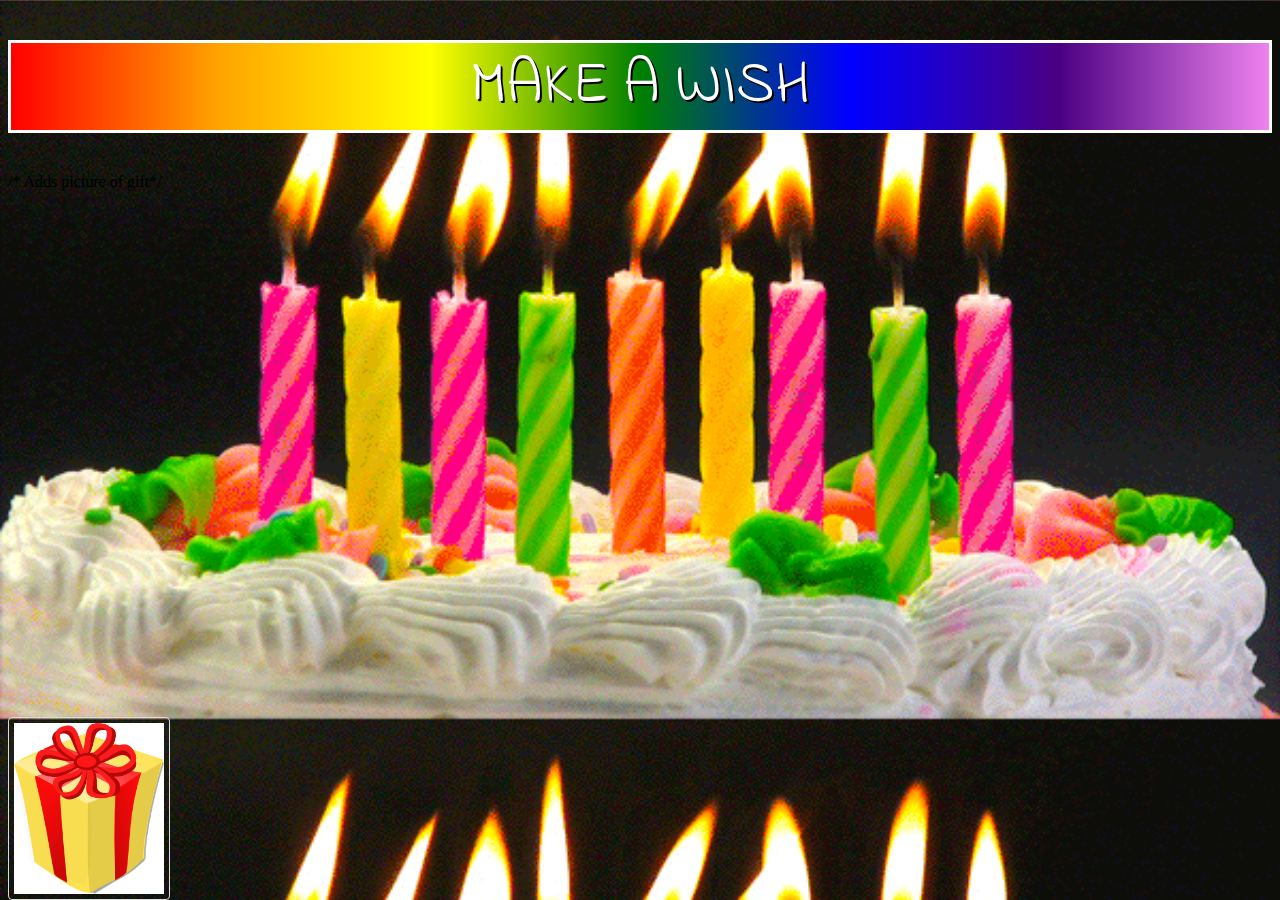
<file: index.html>
<!DOCTYPE html>
<html>
  <head> 
    <meta charset="UTF-8">
  <title>title</title>
 <link rel="stylesheet" type="text/css" href="style.css">
    <link href="https://fonts.googleapis.com/css?family=Indie+Flower" rel="stylesheet">


  <style type="text/css">
 
  </style>
  </head>
  <body>
 
  <h1>MAKE A WISH</h1>
  <img id="Gift" src="Gift.png" alt="gift"> /* Adds picture of gift*/
<div class="background"></div>
  </body>
</html>
</file>
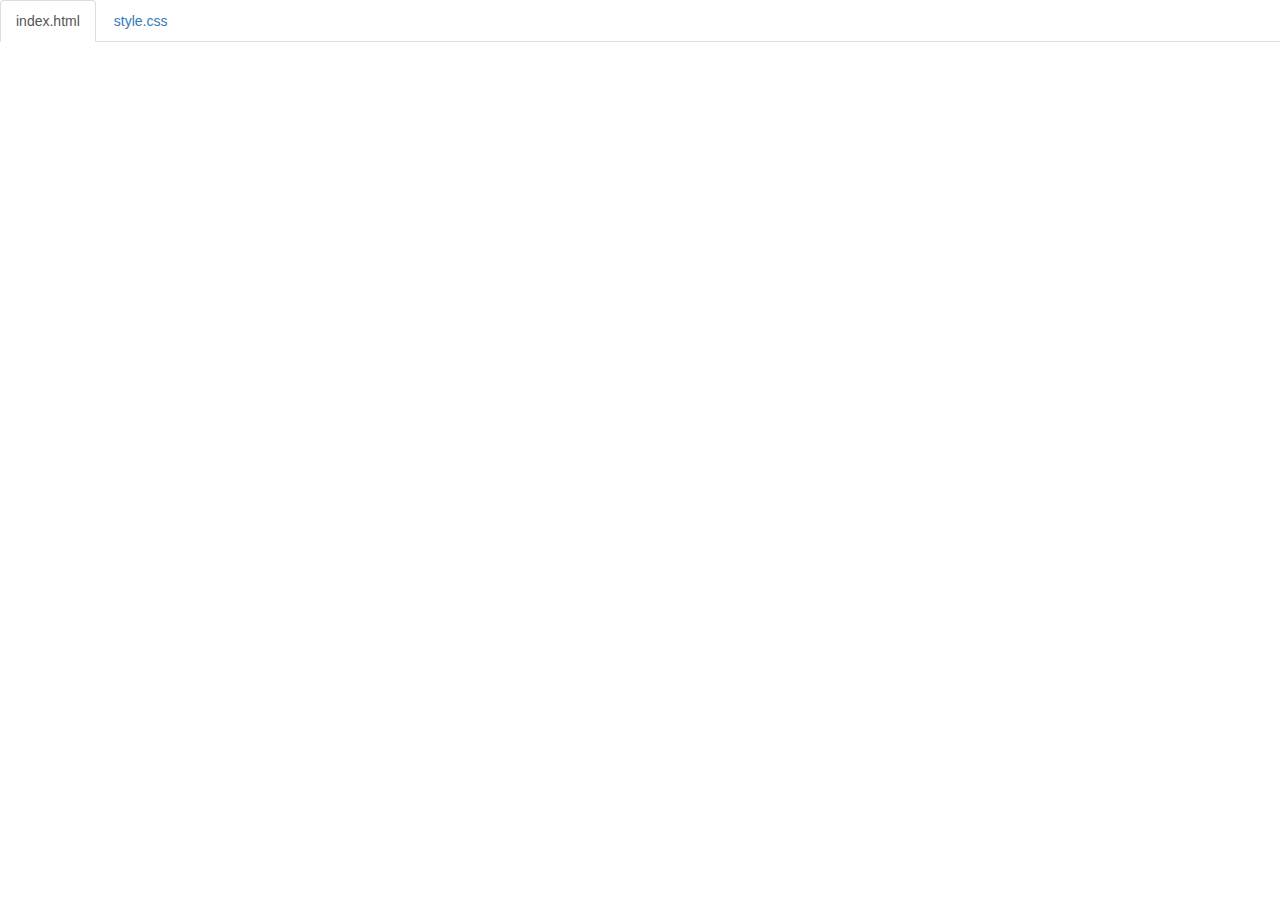
<file: code.html>
<!DOCTYPE html>
<html lang="en">

<head>
    <title>Code</title>
    <meta charset="utf-8">
    <meta name="viewport" content="width=device-width, initial-scale=1">
    <link rel="stylesheet" href="https://maxcdn.bootstrapcdn.com/bootstrap/3.3.6/css/bootstrap.min.css">
    <script src="https://ajax.googleapis.com/ajax/libs/jquery/1.12.0/jquery.min.js"></script>
    <script src="https://maxcdn.bootstrapcdn.com/bootstrap/3.3.6/js/bootstrap.min.js"></script>
    <style>
        body {
            padding-top: 50px;
        }
        .navbar-fixed-top {
            background-color: white;
        }
    </style>
</head>

<body>

<!--
The section below puts tabs at the top of the page.
As long as your files are index.html and style.css,
you don't need to change anything below.

If you have any other files, make sure you follow the structure below.
-->

    <div class="container-fluid">
        <ul class="nav nav-tabs navbar-fixed-top">
            <li class="active"><a href="#index">index.html</a></li>
            <li><a href="#style">style.css</a></li>
        </ul>

<!-- 
URL structure:
https://gist-it.appspot.com/github/chrisoulam7947/project1/raw/master/index.html?footer=0

DIRECTIONS:
1. Copy the URL above
2. Paste it both places where you see URL below, i.e. script src="URL"
3. Replace the CAPITALIZED info with your info.

EXAMPLE: 
https://gist-it.appspot.com/github/bmuellerhstat/website-portfolio-example/raw/master/index.html?footer=0
-->
        <div class="tab-content">
            <div id="index" class="tab-pane fade in active">
                <script src="https://gist-it.appspot.com/github/chrisoulam7947/project1/raw/master/index.html?footer=0"></script>
            </div>
            <div id="style" class="tab-pane fade">
                <script src="https://gist-it.appspot.com/github/chrisoulam7947/project1/raw/master/style.css?footer=0"></script>
            </div>
        </div>
    </div>

    <script>
        $(document).ready(function() {
            $(".nav-tabs a").click(function() {
                $(this).tab('show');
            });
            $('.nav-tabs a').on('shown.bs.tab', function(event) {
                var x = $(event.target).text(); // active tab
                var y = $(event.relatedTarget).text(); // previous tab
                $(".act span").text(x);
                $(".prev span").text(y);
            });
            
            // custom code font-size (feel free to change this)
            $('pre').css('font-size','16px');
        });
    </script>

</body>

</html>
</file>
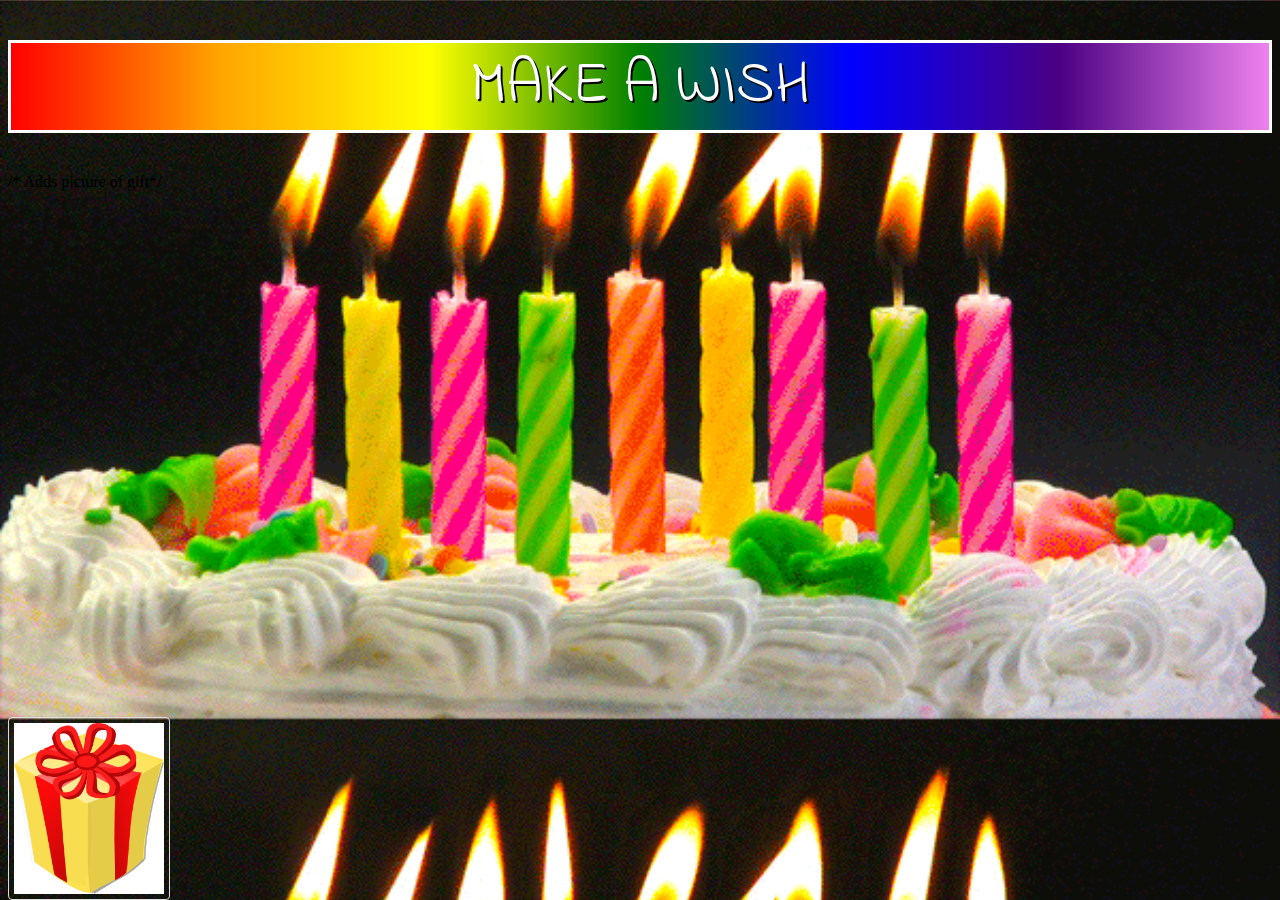
<file: project.html>
<!DOCTYPE html>
<html>
  <head> 
    <meta charset="UTF-8">
  <title>title</title>
 <link rel="stylesheet" type="text/css" href="style.css">
    <link href="https://fonts.googleapis.com/css?family=Indie+Flower" rel="stylesheet">


  <style type="text/css">
 
  </style>
  </head>
  <body>
 
  <h1>MAKE A WISH</h1>
  <img id="Gift" src="Gift.png" alt="gift"> /* Adds picture of gift*/
<div class="background"></div>
  </body>
</html>
</file>
<file: style.css>
body {
    background-image: url("birthday.gif");
    background-size:cover;
}
body:hover{
       background-image: initial; 
       background-color: black;  
       background-size: cover;
       background-repeat:no-repeat
}

h1 {
    font-family: 'Indie Flower', cursive;
    font-style: normal;
    font-weight: 400;
    color: white;
    text-align: center;
    font-size: 60px;
    border-style: solid;
    border-width: medium;
    background-image: linear-gradient(to right, red, orange, yellow, green, blue, indigo, violet);
    text-shadow: 2px 2px black;
}

img {
    border: 1px solid #ddd;
    border-radius: 4px;
    padding: 5px;
    width: 150px;

}
#Gift{
    position:fixed;
    bottom:0;
    animation-name: Gift;
    animation-iteration-count: infinite;
    animation-duration: 5s; /* speed of how fast the animation goes*/
    -webkit-animation-name: Gift;
    
}
    @keyframes Gift {
  0%   {background-color: red;}
  25%  {background-color: yellow;}
  50%  {background-color: blue;}
  100% {background-color: green;}
}
</file>
